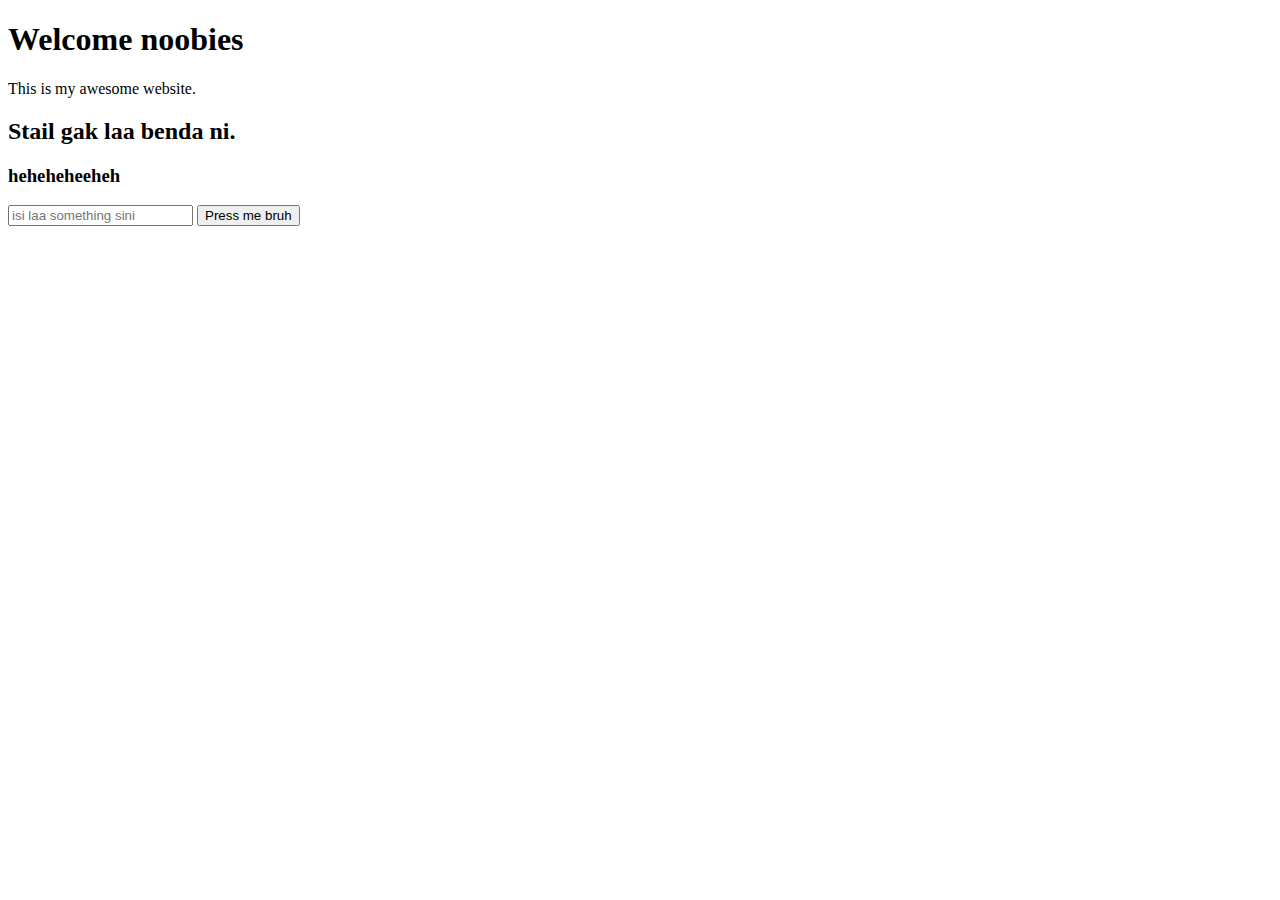
<file: home.html>
<!DOCTYPE html>
<html>
    <head>
        <title>AehStein</title>
    </head>
    <body>
        <h1>Welcome noobies</h1>
        <p>This is my awesome website.</p>
        <h2>Stail gak laa benda ni.</h2>
        <h3>heheheheeheh</h3>
        <form action="" method="POST">
            <input type="password" placeholder="isi laa something sini">
            <button>Press me bruh</button>
        </form>
    </body>

</html>
</file>
